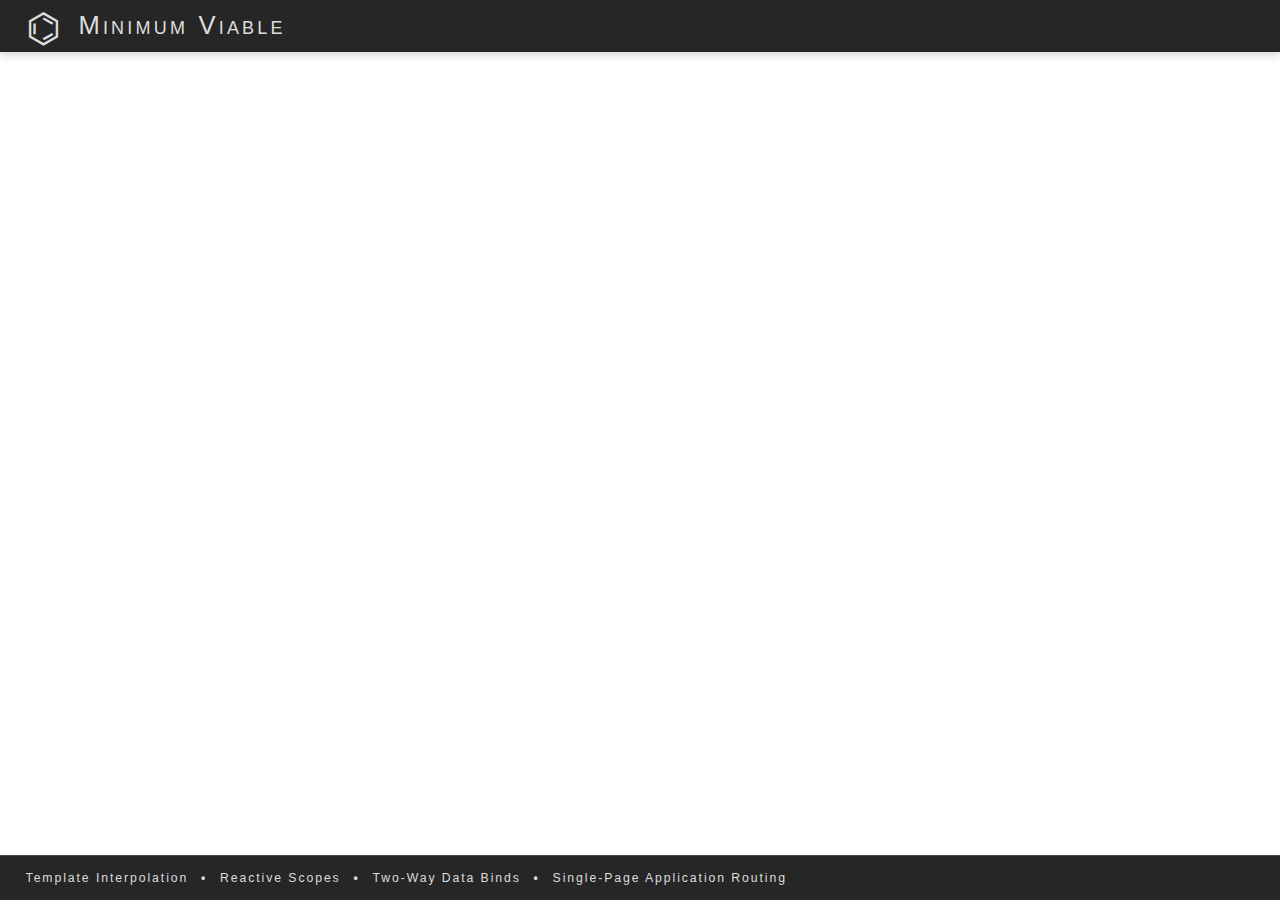
<file: index.html>
<!DOCTYPE html>
<html lang="en">
	<head>
		<meta charset="utf-8" />
		<meta name="viewport" content="width=device-width, initial-scale=1, shrink-to-fit=no" />
		<meta http-equiv="Content-Security-Policy" content="default-src 'self'; img-src 'self' data:; script-src 'self' 'unsafe-eval'; font-src 'self'; connect-src 'self'" />
		<base href="/">

		<title>MV</title>

		<link rel="prefetch" href="/font/google/Raleway/1Ptug8zYS_SKggPNyC0ITw.woff2" as="font" type="font/woff2" crossorigin />
		<link rel="prefetch" href="/font/google/Montserrat/JTUSjIg1_i6t8kCHKm459Wlhyw.woff2" as="font" type="font/woff2" crossorigin />
		
		<link rel="stylesheet" href="/font/google/Raleway/raleway.css" />
		<link rel="stylesheet" href="/font/google/Montserrat/montserrat.css" />

		<link rel="stylesheet" href="/css/root.css" />
		<link rel="stylesheet" href="/css/type.css" />
		<link rel="stylesheet" href="/css/global.css" />
		<link rel="stylesheet" href="/css/print.css" />
	</head>
	<body>
		<div mv-template="header" src="html/header.html"></div>
		<div id="main">
			<nav mv-page></nav>
			<main mv-page></main>
		</div>
		<div mv-template src="/html/footer.html" id="footer"></div>
		<script async defer type="module" src="/js/index.js"></script>
		<script src="/js/favicon.js"></script>
	</body>
</html>
</file>
<file: font/google/Raleway/raleway.css>
/* cyrillic-ext */
@font-face {
  font-family: 'Raleway';
  font-style: italic;
  font-weight: 100 900;
  font-display: swap;
  src: url(https://fonts.gstatic.com/s/raleway/v34/1Ptsg8zYS_SKggPNyCg4QIFqPfE.woff2) format('woff2');
  unicode-range: U+0460-052F, U+1C80-1C88, U+20B4, U+2DE0-2DFF, U+A640-A69F, U+FE2E-FE2F;
}
/* cyrillic */
@font-face {
  font-family: 'Raleway';
  font-style: italic;
  font-weight: 100 900;
  font-display: swap;
  src: url(https://fonts.gstatic.com/s/raleway/v34/1Ptsg8zYS_SKggPNyCg4SYFqPfE.woff2) format('woff2');
  unicode-range: U+0301, U+0400-045F, U+0490-0491, U+04B0-04B1, U+2116;
}
/* vietnamese */
@font-face {
  font-family: 'Raleway';
  font-style: italic;
  font-weight: 100 900;
  font-display: swap;
  src: url(https://fonts.gstatic.com/s/raleway/v34/1Ptsg8zYS_SKggPNyCg4QoFqPfE.woff2) format('woff2');
  unicode-range: U+0102-0103, U+0110-0111, U+0128-0129, U+0168-0169, U+01A0-01A1, U+01AF-01B0, U+0300-0301, U+0303-0304, U+0308-0309, U+0323, U+0329, U+1EA0-1EF9, U+20AB;
}
/* latin-ext */
@font-face {
  font-family: 'Raleway';
  font-style: italic;
  font-weight: 100 900;
  font-display: swap;
  src: url(https://fonts.gstatic.com/s/raleway/v34/1Ptsg8zYS_SKggPNyCg4Q4FqPfE.woff2) format('woff2');
  unicode-range: U+0100-02AF, U+0304, U+0308, U+0329, U+1E00-1E9F, U+1EF2-1EFF, U+2020, U+20A0-20AB, U+20AD-20C0, U+2113, U+2C60-2C7F, U+A720-A7FF;
}
/* latin */
@font-face {
  font-family: 'Raleway';
  font-style: italic;
  font-weight: 100 900;
  font-display: swap;
  src: url(1Ptsg8zYS_SKggPNyCg4TYFq.woff2) format('woff2');
  unicode-range: U+0000-00FF, U+0131, U+0152-0153, U+02BB-02BC, U+02C6, U+02DA, U+02DC, U+0304, U+0308, U+0329, U+2000-206F, U+2074, U+20AC, U+2122, U+2191, U+2193, U+2212, U+2215, U+FEFF, U+FFFD;
}
/* cyrillic-ext */
@font-face {
  font-family: 'Raleway';
  font-style: normal;
  font-weight: 100 900;
  font-display: swap;
  src: url(https://fonts.gstatic.com/s/raleway/v34/1Ptug8zYS_SKggPNyCAIT5lu.woff2) format('woff2');
  unicode-range: U+0460-052F, U+1C80-1C88, U+20B4, U+2DE0-2DFF, U+A640-A69F, U+FE2E-FE2F;
}
/* cyrillic */
@font-face {
  font-family: 'Raleway';
  font-style: normal;
  font-weight: 100 900;
  font-display: swap;
  src: url(https://fonts.gstatic.com/s/raleway/v34/1Ptug8zYS_SKggPNyCkIT5lu.woff2) format('woff2');
  unicode-range: U+0301, U+0400-045F, U+0490-0491, U+04B0-04B1, U+2116;
}
/* vietnamese */
@font-face {
  font-family: 'Raleway';
  font-style: normal;
  font-weight: 100 900;
  font-display: swap;
  src: url(https://fonts.gstatic.com/s/raleway/v34/1Ptug8zYS_SKggPNyCIIT5lu.woff2) format('woff2');
  unicode-range: U+0102-0103, U+0110-0111, U+0128-0129, U+0168-0169, U+01A0-01A1, U+01AF-01B0, U+0300-0301, U+0303-0304, U+0308-0309, U+0323, U+0329, U+1EA0-1EF9, U+20AB;
}
/* latin-ext */
@font-face {
  font-family: 'Raleway';
  font-style: normal;
  font-weight: 100 900;
  font-display: swap;
  src: url(https://fonts.gstatic.com/s/raleway/v34/1Ptug8zYS_SKggPNyCMIT5lu.woff2) format('woff2');
  unicode-range: U+0100-02AF, U+0304, U+0308, U+0329, U+1E00-1E9F, U+1EF2-1EFF, U+2020, U+20A0-20AB, U+20AD-20C0, U+2113, U+2C60-2C7F, U+A720-A7FF;
}
/* latin */
@font-face {
  font-family: 'Raleway';
  font-style: normal;
  font-weight: 100 900;
  font-display: swap;
  src: url(1Ptug8zYS_SKggPNyC0ITw.woff2) format('woff2');
  unicode-range: U+0000-00FF, U+0131, U+0152-0153, U+02BB-02BC, U+02C6, U+02DA, U+02DC, U+0304, U+0308, U+0329, U+2000-206F, U+2074, U+20AC, U+2122, U+2191, U+2193, U+2212, U+2215, U+FEFF, U+FFFD;
}
</file>
<file: font/google/Montserrat/montserrat.css>
/* cyrillic-ext */
@font-face {
  font-family: 'Montserrat';
  font-style: italic;
  font-weight: 100 900;
  font-display: swap;
  src: url(https://fonts.gstatic.com/s/montserrat/v26/JTUQjIg1_i6t8kCHKm459WxRxC7mw9c.woff2) format('woff2');
  unicode-range: U+0460-052F, U+1C80-1C88, U+20B4, U+2DE0-2DFF, U+A640-A69F, U+FE2E-FE2F;
}
/* cyrillic */
@font-face {
  font-family: 'Montserrat';
  font-style: italic;
  font-weight: 100 900;
  font-display: swap;
  src: url(https://fonts.gstatic.com/s/montserrat/v26/JTUQjIg1_i6t8kCHKm459WxRzS7mw9c.woff2) format('woff2');
  unicode-range: U+0301, U+0400-045F, U+0490-0491, U+04B0-04B1, U+2116;
}
/* vietnamese */
@font-face {
  font-family: 'Montserrat';
  font-style: italic;
  font-weight: 100 900;
  font-display: swap;
  src: url(https://fonts.gstatic.com/s/montserrat/v26/JTUQjIg1_i6t8kCHKm459WxRxi7mw9c.woff2) format('woff2');
  unicode-range: U+0102-0103, U+0110-0111, U+0128-0129, U+0168-0169, U+01A0-01A1, U+01AF-01B0, U+0300-0301, U+0303-0304, U+0308-0309, U+0323, U+0329, U+1EA0-1EF9, U+20AB;
}
/* latin-ext */
@font-face {
  font-family: 'Montserrat';
  font-style: italic;
  font-weight: 100 900;
  font-display: swap;
  src: url(https://fonts.gstatic.com/s/montserrat/v26/JTUQjIg1_i6t8kCHKm459WxRxy7mw9c.woff2) format('woff2');
  unicode-range: U+0100-02AF, U+0304, U+0308, U+0329, U+1E00-1E9F, U+1EF2-1EFF, U+2020, U+20A0-20AB, U+20AD-20C0, U+2113, U+2C60-2C7F, U+A720-A7FF;
}
/* latin */
@font-face {
  font-family: 'Montserrat';
  font-style: italic;
  font-weight: 100 900;
  font-display: swap;
  src: url(JTUQjIg1_i6t8kCHKm459WxRyS7m.woff2) format('woff2');
  unicode-range: U+0000-00FF, U+0131, U+0152-0153, U+02BB-02BC, U+02C6, U+02DA, U+02DC, U+0304, U+0308, U+0329, U+2000-206F, U+2074, U+20AC, U+2122, U+2191, U+2193, U+2212, U+2215, U+FEFF, U+FFFD;
}
/* cyrillic-ext */
@font-face {
  font-family: 'Montserrat';
  font-style: normal;
  font-weight: 100 900;
  font-display: swap;
  src: url(https://fonts.gstatic.com/s/montserrat/v26/JTUSjIg1_i6t8kCHKm459WRhyzbi.woff2) format('woff2');
  unicode-range: U+0460-052F, U+1C80-1C88, U+20B4, U+2DE0-2DFF, U+A640-A69F, U+FE2E-FE2F;
}
/* cyrillic */
@font-face {
  font-family: 'Montserrat';
  font-style: normal;
  font-weight: 100 900;
  font-display: swap;
  src: url(https://fonts.gstatic.com/s/montserrat/v26/JTUSjIg1_i6t8kCHKm459W1hyzbi.woff2) format('woff2');
  unicode-range: U+0301, U+0400-045F, U+0490-0491, U+04B0-04B1, U+2116;
}
/* vietnamese */
@font-face {
  font-family: 'Montserrat';
  font-style: normal;
  font-weight: 100 900;
  font-display: swap;
  src: url(https://fonts.gstatic.com/s/montserrat/v26/JTUSjIg1_i6t8kCHKm459WZhyzbi.woff2) format('woff2');
  unicode-range: U+0102-0103, U+0110-0111, U+0128-0129, U+0168-0169, U+01A0-01A1, U+01AF-01B0, U+0300-0301, U+0303-0304, U+0308-0309, U+0323, U+0329, U+1EA0-1EF9, U+20AB;
}
/* latin-ext */
@font-face {
  font-family: 'Montserrat';
  font-style: normal;
  font-weight: 100 900;
  font-display: swap;
  src: url(https://fonts.gstatic.com/s/montserrat/v26/JTUSjIg1_i6t8kCHKm459Wdhyzbi.woff2) format('woff2');
  unicode-range: U+0100-02AF, U+0304, U+0308, U+0329, U+1E00-1E9F, U+1EF2-1EFF, U+2020, U+20A0-20AB, U+20AD-20C0, U+2113, U+2C60-2C7F, U+A720-A7FF;
}
/* latin */
@font-face {
  font-family: 'Montserrat';
  font-style: normal;
  font-weight: 100 900;
  font-display: swap;
  src: url(JTUSjIg1_i6t8kCHKm459Wlhyw.woff2) format('woff2');
  unicode-range: U+0000-00FF, U+0131, U+0152-0153, U+02BB-02BC, U+02C6, U+02DA, U+02DC, U+0304, U+0308, U+0329, U+2000-206F, U+2074, U+20AC, U+2122, U+2191, U+2193, U+2212, U+2215, U+FEFF, U+FFFD;
}
</file>
<file: css/root.css>
:root {
	--gaph: 2vw;
	--gapv: 2vw;
	
	--border-radius: 1vw / 1vh;
	--box-shadow: 0 .3vw .6vw 0 rgb(0, 0, 0, 0.15);
	
	--link-color: -webkit-link;
	
	--shade-85: rgb(0, 0, 0, 0.85);
	--shade-50: rgb(0, 0, 0, 0.50);
	--shade-15: rgb(0, 0, 0, 0.15);
	--shine-85: rgb(255, 255, 255, 0.85);
	--shine-50: rgb(255, 255, 255, 0.50);
	--shine-15: rgb(255, 255, 255, 0.15);
	
	--gray-15: color(srgb 0.15 0.15 0.15);
	--gray-50: color(srgb 0.50 0.50 0.50);
	--gray-85: color(srgb 0.85 0.85 0.85);
	--gray-95: color(srgb 0.95 0.95 0.95);

	--classic-blue: #0F4C81;
	--true-red: #BF1932;
	--emerald-green: #009473;
}

html {
	height: 100%;
}
body {
	min-height: 100%;
	margin: 0;
	display: flex;
	flex-direction: column;
}
#main {
	display: flex;
	flex-grow: 1;
}

#main > main {
	padding: 0 calc(var(--gaph) * 2) var(--gapv) calc(var(--gaph) * 2);
	flex-grow: 1;
}
</file>
<file: css/type.css>
body {
	font-family: Montserrat, Verdana, sans-serif;
	font-weight: 400;
	color: var(--shade-85);
	font-size: 0.9rem;
	line-height: 1.5;
}

h1, h2, h3, h4, h5, h6,
.h1, .h2, .h3, .h4, .h5, .h6 {
	font-family: "Raleway", Tahoma, sans-serif;
	font-variant-caps: small-caps;
	font-variant-numeric: lining-nums;
	letter-spacing: 0.05lh;
	line-height: 1;
}

h1, h2, h3, h4, h5, h6 {
	margin-top: calc(var(--gapv) / 8);
	margin-bottom: calc(var(--gapv) / 4);
}

h1, .h1 { font-size: 2.75rem; font-weight: 200; }
h2, .h2 { font-size: 2.00rem; font-weight: 250; }
h3, .h3 { font-size: 1.60rem; font-weight: 300; }
h4, .h4 { font-size: 1.30rem; font-weight: 350; }
h5, .h5 { font-size: 1.10rem; font-weight: 400; }
h6, .h6 { font-size: 1.00rem; font-weight: 450; }
</file>
<file: css/global.css>
a[href] {
	text-decoration: none;
	position: relative;
	color: var(--link-color);
}

a[href]:hover {
	filter: brightness(25%);	
}

a[href]:not(:has(img))::before {
	content: " ";
	position: absolute;
	left: 0;
	right: 0;
	margin: 0 auto;
	border-bottom: 1px solid var(--link-color);
	width: 100%;
	bottom: 1px;
	transition: width 0.25s ease-in-out;
}

a[href]:not(:has(img)):hover::before {
	width: 0;
}

[mv-click] {
	cursor: pointer;
}

html.loading:before {
	height: 10vw;
	width: 10vw;
	left: 0;
	right: 0;
	margin: 0 auto;
	top: calc(35vh - 5vw);
	overflow-x: hidden;
}
.loading {
	visibility: hidden;
}
.loading:before {
	content: " ";
	visibility: visible;
	margin: var(--gapv) var(--gaph);
	position: absolute;
	animation: loading 0.625s infinite;
	font-size: 5vmin;
	color: var(--shade-15);
}
.loading .loading {
	display: none;
}
@keyframes loading {
	0% { content: "\288E\2870" }
	12.5% { content: "\288E\2861" }
	25% { content: "\288E\2851" }
	37.5% { content: "\288E\2831" }
	50% { content: "\280E\2871" }
	62.5% { content: "\288A\2871" }
	75% { content: "\288C\2871" }
	87.5% { content: "\2886\2871" }
	100% { content: "\288E\2870" }
}

.broken {
	min-height: 30px;
	min-width: 30px;
	background: repeating-linear-gradient(45deg in oklab, darkred, red, darkred 1vmax);
	color: white;
}

dialog[open]::backdrop {
  background-color: var(--shade-50);
}
dialog {
	border: 1px solid var(--dark);
	border-radius: var(--border-radius);
	padding: var(--gapv) var(--gaph);
	box-shadow: var(--box-shadow);
}
</file>
<file: css/print.css>
@media print {
	:root {
		--gaph: 0.25vh;
	}
}
</file>
